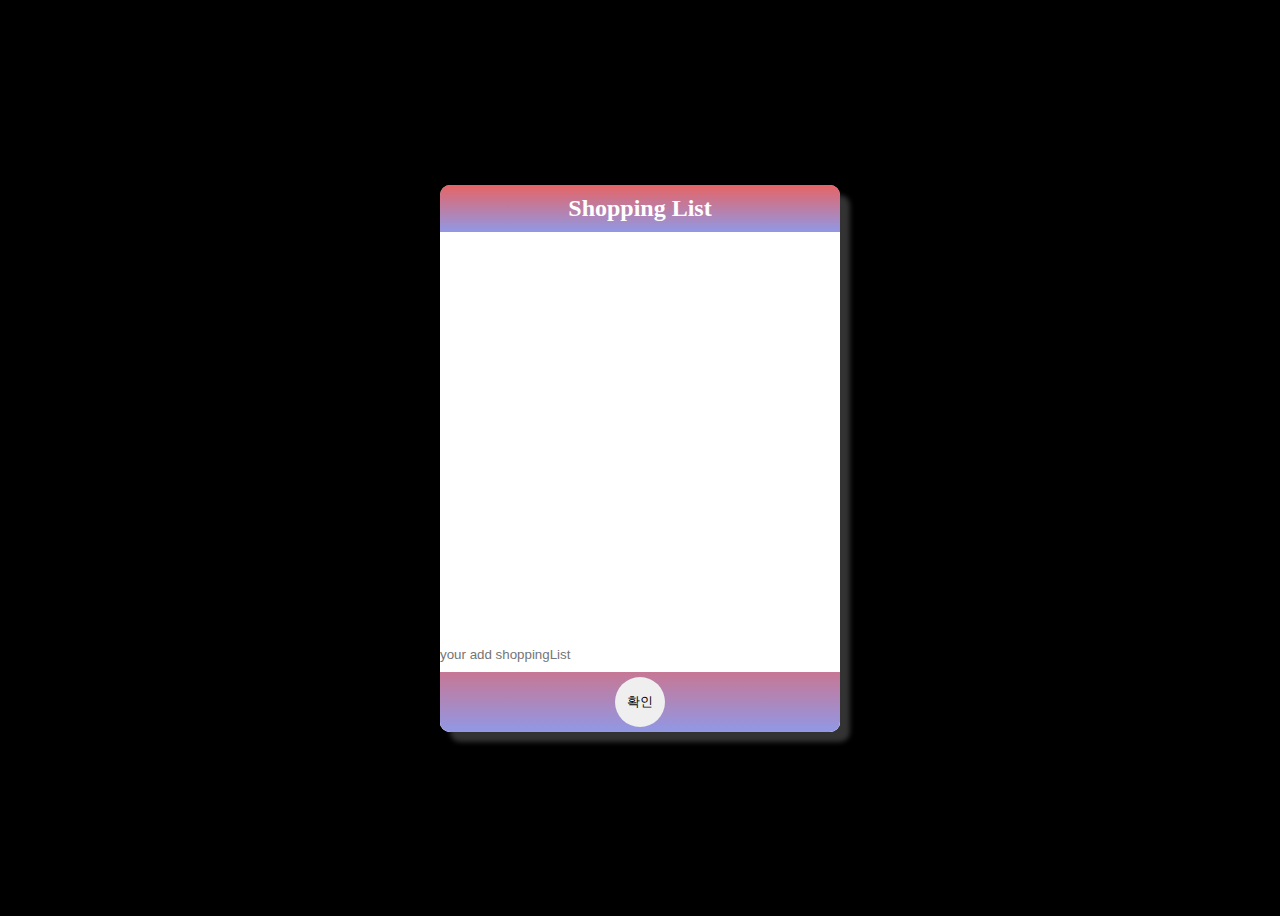
<file: dom/shopping/index.html>
<!DOCTYPE html>
<html lang="en">
  <head>
    <meta charset="UTF-8" />
    <meta name="viewport" content="width=device-width, initial-scale=1.0" />
    <link rel="stylesheet" href="style.css" />
    <title>Document</title>
  </head>
  <body>
    <section class="container">
      <header class="header">
        <h1 class="title">Shopping List</h1>
      </header>

      <ul class="list"></ul>

      <footer class="footer">
        <form id="shopping_form">
          <input type="text" placeholder="your add shoppingList" />
        </form>
        <button class="confirm">확인</button>
      </footer>
    </section>

    <script src="main.js"></script>
  </body>
</html>
</file>
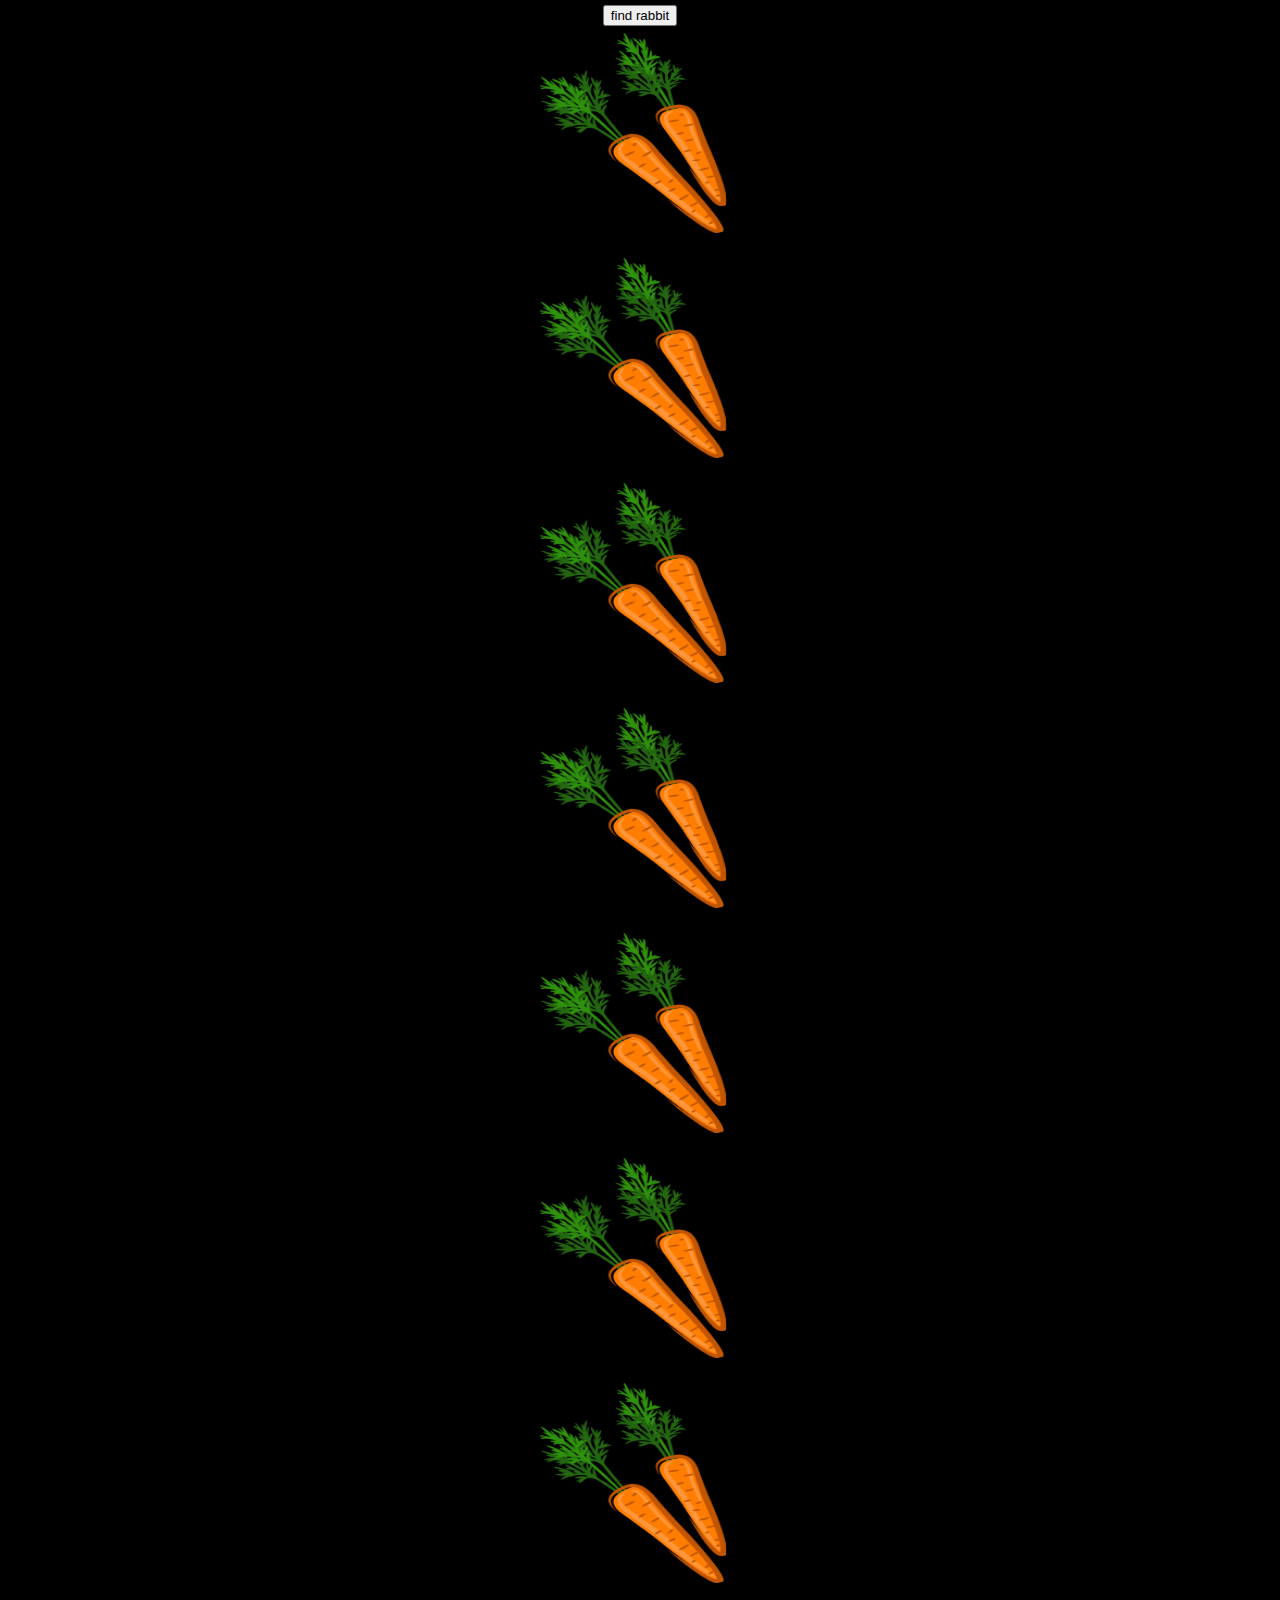
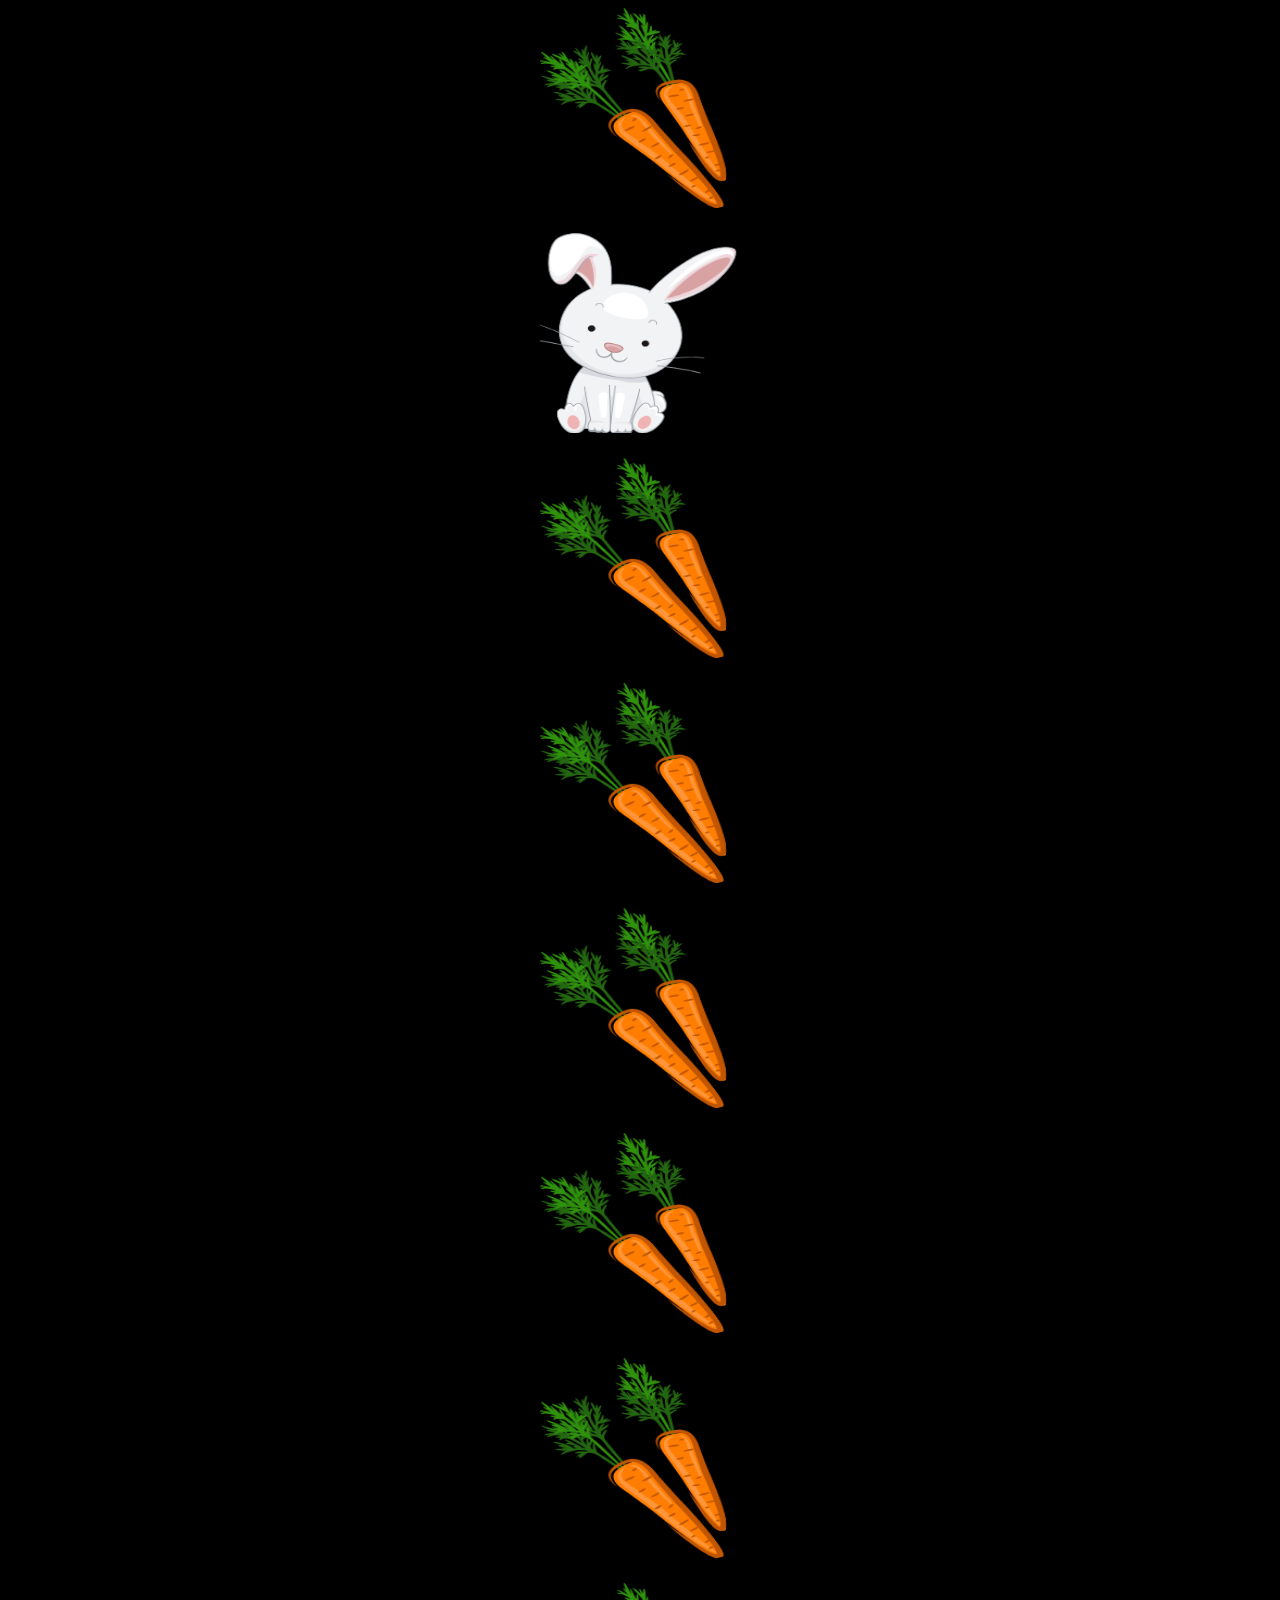
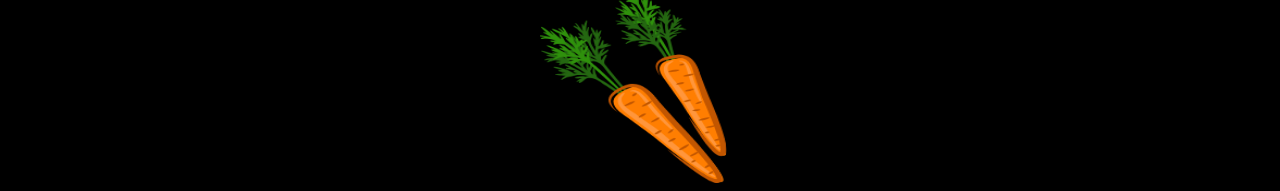
<file: webApi/rabbit.html>
<!DOCTYPE html>
<html lang="en">
  <head>
    <meta charset="UTF-8" />
    <meta name="viewport" content="width=device-width, initial-scale=1.0" />
    <link rel="stylesheet" href="rabbit.css" />
    <title>Document</title>
  </head>
  <body>
    <img src="img/carrot.png" alt="carrot" />
    <img src="img/carrot.png" alt="carrot" />
    <img src="img/carrot.png" alt="carrot" />
    <img src="img/carrot.png" alt="carrot" />
    <img src="img/carrot.png" alt="carrot" />
    <img src="img/carrot.png" alt="carrot" />
    <img src="img/carrot.png" alt="carrot" />
    <img src="img/carrot.png" alt="carrot" />
    <img class="rabbit" src="img/rabbit.png" alt="rabbit" />
    <img src="img/carrot.png" alt="carrot" />
    <img src="img/carrot.png" alt="carrot" />
    <img src="img/carrot.png" alt="carrot" />
    <img src="img/carrot.png" alt="carrot" />
    <img src="img/carrot.png" alt="carrot" />
    <img src="img/carrot.png" alt="carrot" />
    <button class="find">find rabbit</button>
    <script src="app.js"></script>
  </body>
</html>
</file>
<file: dom/shopping/style.css>
body {
  background-color: black;
  display: flex;
  justify-content: center;
  height: 100vh;
  align-items: center;
}

.container {
  width: 400px;
  border-radius: 10px;
  overflow: hidden;
  position: relative;
  background-color: lightgray;
  box-shadow: 10px 10px 5px 0px rgba(255, 255, 255, 0.2);
}
.header {
  background: linear-gradient(#e66465, #9198e5);
  width: 100%;
}
.list {
  background-color: white;
  width: 100%;
  height: 500px;
  overflow-y: auto;
}
.title {
  color: white;
  font-size: 24px;
  text-align: center;
  padding: 10px 10px;
  margin: auto;
}
form {
  width: 100%;
}
input {
  width: 100%;
  padding: 10px 0px;
  border: none;
}
.footer {
  background: linear-gradient(#e66465, #9198e5);
  width: 100%;
  position: absolute;
  bottom: 0;

  display: flex;
  flex-direction: column;
  align-items: center;
}
.confirm {
  margin: 5px 0px;
  width: 50px;
  height: 50px;
  border: none;
  border-radius: 50%;
  cursor: pointer;
}
ul {
  list-style: none;
  padding: 0;
  margin: 0;
}
.divider {
  height: 1px;
  background-color: darkgray;
  width: 90%;
  margin: auto;
}
.item {
  display: flex;
  justify-content: space-between;
  padding: 10px 20px;
}
</file>
<file: webApi/rabbit.css>
body {
  display: flex;
  flex-direction: column;
  justify-content: center;
  align-items: center;
  background-color: black;
}
.find {
  position: absolute;
  top: 5px;
}
img {
  width: 200px;
  height: 200px;
  margin-top: 25px;
}
</file>
